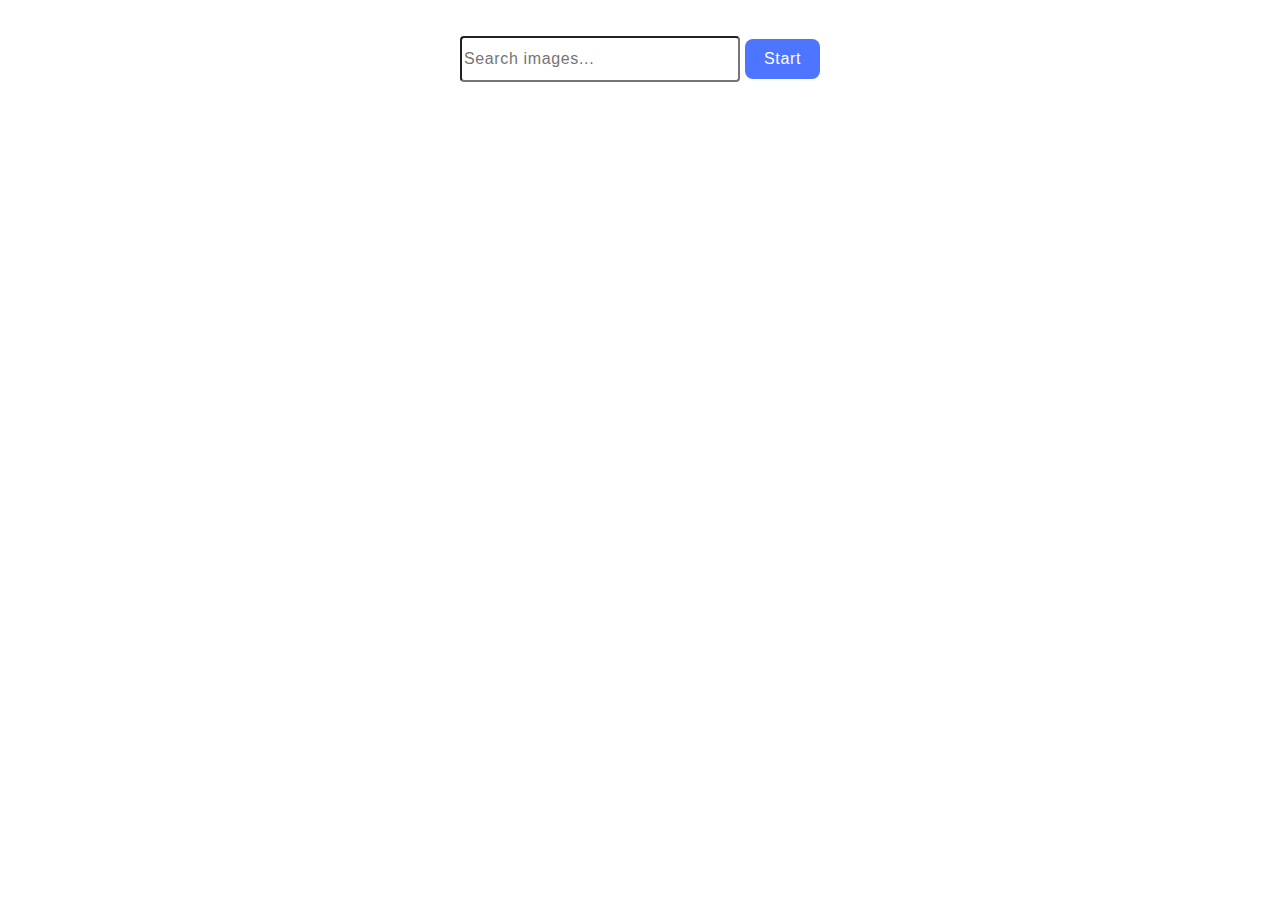
<file: src/index.html>
<!DOCTYPE html>
<html lang="en">
  <head>
    <meta charset="UTF-8" />
    <link rel="icon" type="image/svg+xml" href="/favicon.svg" />
    <meta name="viewport" content="width=device-width, initial-scale=1.0" />
    <title>Homework-11</title>
    <link rel="stylesheet" href="./css/styles.css" />
  </head>
  <body>
    <main>
      <div class="container">
        <form class="form">
          <label>
            <input
              type="text"
              name="search-text"
              placeholder="Search images..."
              required
            />
          </label>
          <button class="submit-button" type="submit">Start</button>
        </form>
      </div>
      <span class="loader"></span>
      <ul class="gallery"></ul>
    </main>

    <script type="module" src="./main.js"></script>
  </body>
</html>
</file>
<file: src/css/styles.css>
/**
  |============================
  | include css partials with
  | default @import url()
  |============================
*/
/* Common styles */
@import url('./reset.css');
@import url('./base.css');
@import url('./gallary-styles.css');
@import url('./loader.css');
</file>
